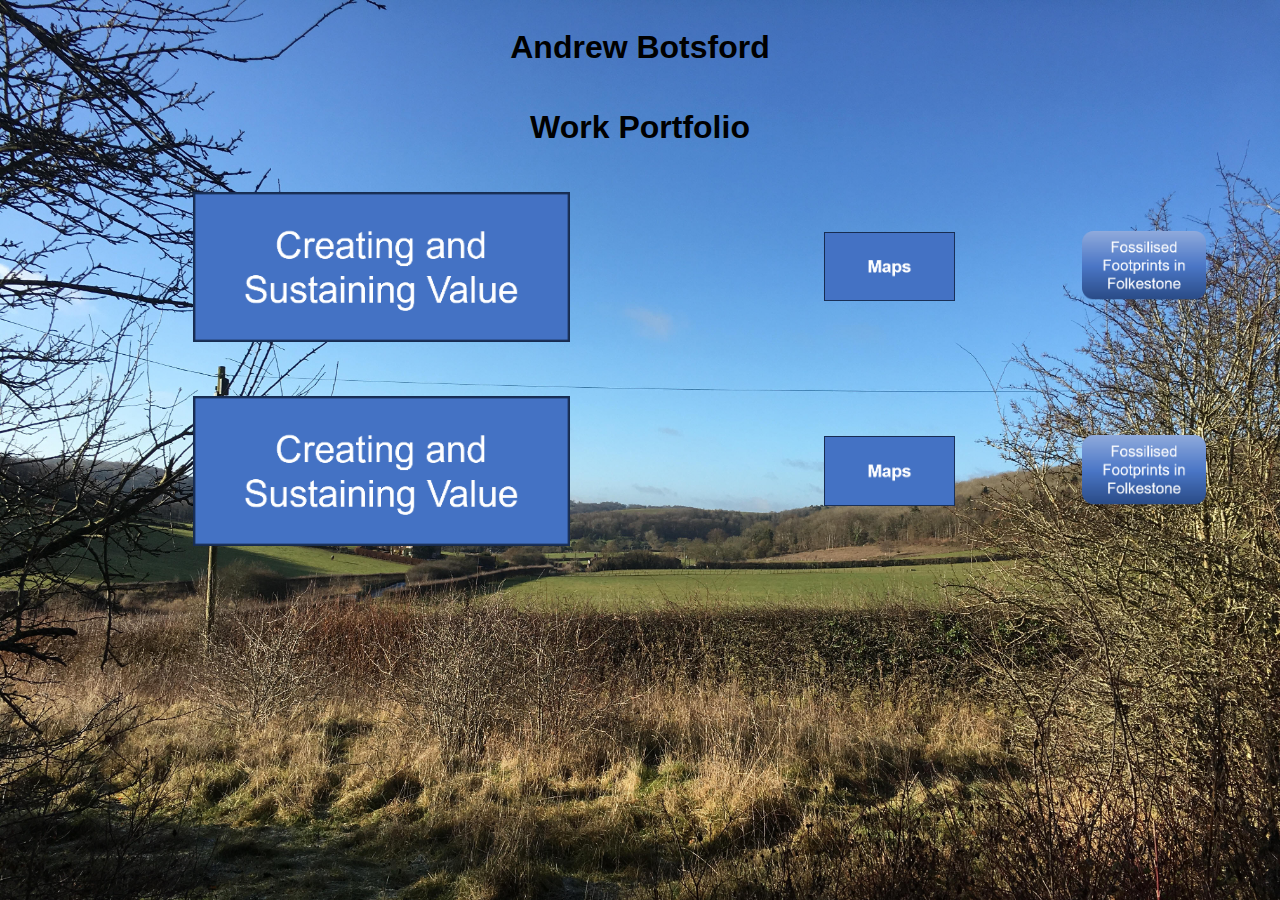
<file: index.html>
<!doctype html>
<html lang="en">
<head>
<meta content="text/html; charset=utf-8" http-equiv="Content-Type" />
<title>Andrew Botsford Work Portfolio</title>
<link rel="stylesheet" type="text/css" href="Index_Background.css" />
<style type="text/css">

.auto-style1 {

	font-family: Arial, Helvetica, sans-serif;

	font-size: x-large;

	text-align: center;}

.auto-style2 {

	border-width: 0px;

}

.auto-style3 {

	font-family: Arial, Helvetica, sans-serif;

	font-size: xx-large;

	text-align: center;

}

.auto-style4 {

	text-align: center;

}

</style>
</head>
<body>
<div class="auto-style4">
   <div style="display: flex; flex-direction: column; align-items: center;">
	<h1 class="auto-style3"><strong>Andrew Botsford</strong> </h1>
	<h1 class="auto-style3"><strong>Work Portfolio</strong></h1>

</div>

</body>

<body>
<div class="auto-style4">

    <div style="display: flex; justify-content: center; flex-direction: row; align-items: center;">
        <p class="auto-style1"><a href="00001.html">
            <img alt="Preview" height="50%" src="Buttons/Creating_and_Sustaining_Value.png" width="50%" class="auto-style2" /></a>&nbsp;</p>
        <p class="auto-style1"><a href="..\maps\index.html">
            <img alt="Preview" height="50%" src="Buttons/Maps.png" width="50%" class="auto-style2" /></a>&nbsp;</p>
        <p class="auto-style1"><a href="00002.html">
            <img alt="Preview" height="50%" src="Buttons/Fossilised_Footprints_Folkestone.png" width="50%" class="auto-style2" /></a>&nbsp;</p>
    </div>
</div>
</body>

<body>
<div class="auto-style4">

    <div style="display: flex; justify-content: center; flex-direction: row; align-items: center;">
        <p class="auto-style1"><a href="00001.html">
            <img alt="Preview" height="50%" src="Buttons/Creating_and_Sustaining_Value.png" width="50%" class="auto-style2" /></a>&nbsp;</p>
        <p class="auto-style1"><a href="..\maps\index.html">
            <img alt="Preview" height="50%" src="Buttons/Maps.png" width="50%" class="auto-style2" /></a>&nbsp;</p>
        <p class="auto-style1"><a href="00002.html">
            <img alt="Preview" height="50%" src="Buttons/Fossilised_Footprints_Folkestone.png" width="50%" class="auto-style2" /></a>&nbsp;</p>
    </div>
</div>
</body>

</html>
</file>
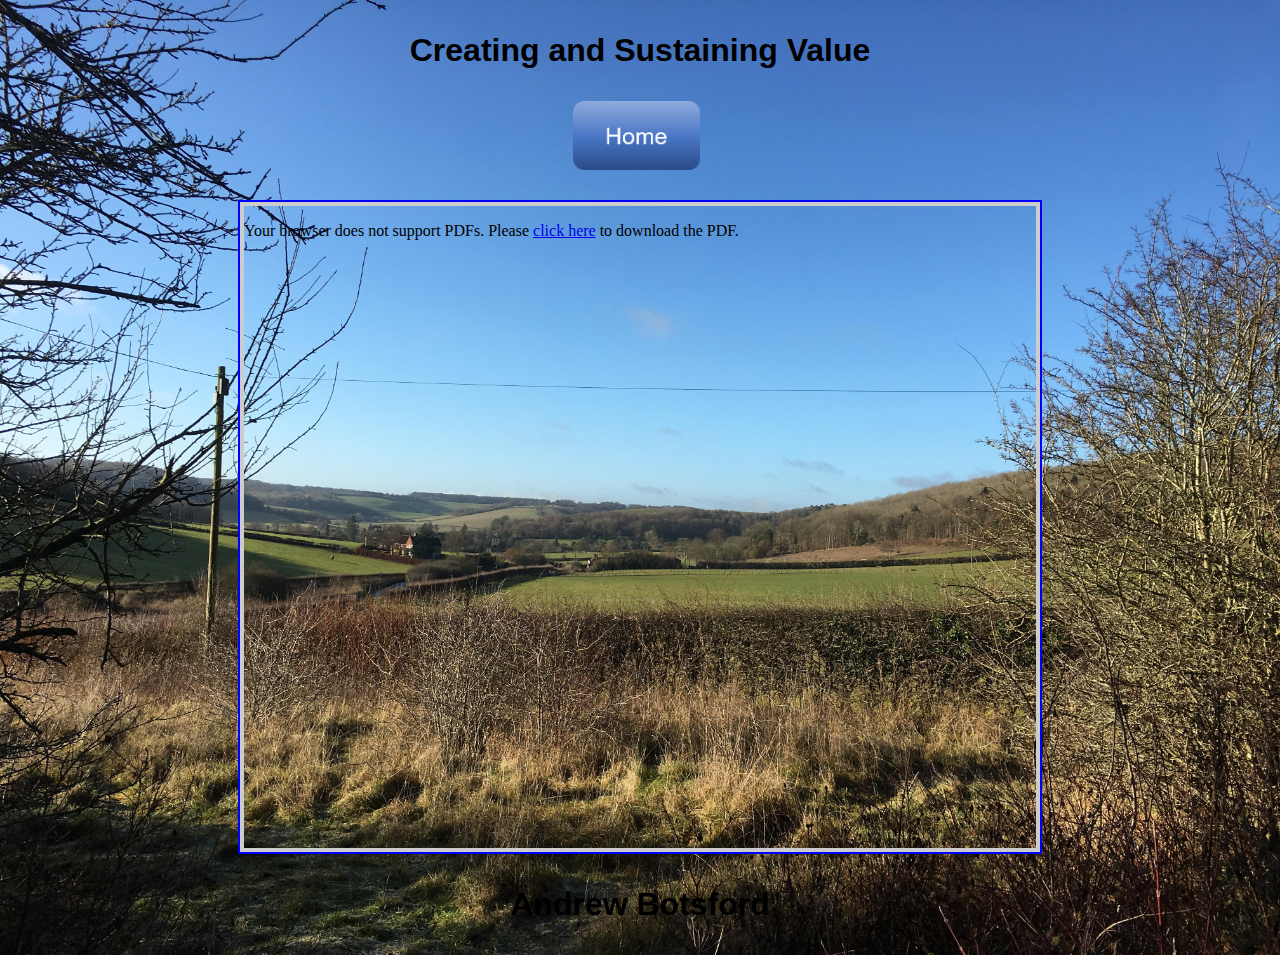
<file: 00001.html>
<!DOCTYPE html>
<html xmlns="http://www.w3.org/1999/xhtml">
<head>
<meta content="text/html; charset=utf-8" http-equiv="Content-Type" />
<title>Creating and Sustaining Value</title>
<link rel="stylesheet" type="text/css" href="00001_Background.css"   
 />
 <style type="text/css">

.auto-style1 {

	font-family: Arial, Helvetica, sans-serif;

	font-size: x-large;

	text-align: center;}

.auto-style2 {

	border-width: 0px;

}

.auto-style3 {

	font-family: Arial, Helvetica, sans-serif;

	font-size: xx-large;

	text-align: center;

}

.auto-style4 {

	text-align: center;

}

</style>
</head>
<body>
<div>
<p class="auto-style3"><strong>Creating and Sustaining Value</strong> </p>
	<p class="auto-style1"><a href="index.html">
	<img alt="Home" height="10%" width="10%" src="Buttons/Home.png"  class="auto-style2" /></a>&nbsp;</p>
</div>

<!TOP TEST>

<div style="display: flex; justify-content: center; margin: 0 auto; border: 2px solid #0000FF; width: 800px; height: 650px;">
  <div style="flex: 1; border: 4px solid #ccc;">
    <object data="Documents/pdf_1.pdf" type="application/pdf" width="100%" height="100%">
      <p>Your browser does not support PDFs. Please <a href="https://andyb1984.github.io/Portfolio/Documents/pdf_1.pdf">click here</a> to download the PDF.</p>
    </object>
  </div>

</div>

<!BASE TEST>
<p class="auto-style3"><strong>Andrew Botsford</strong> </p>
</body>
</html>
</file>
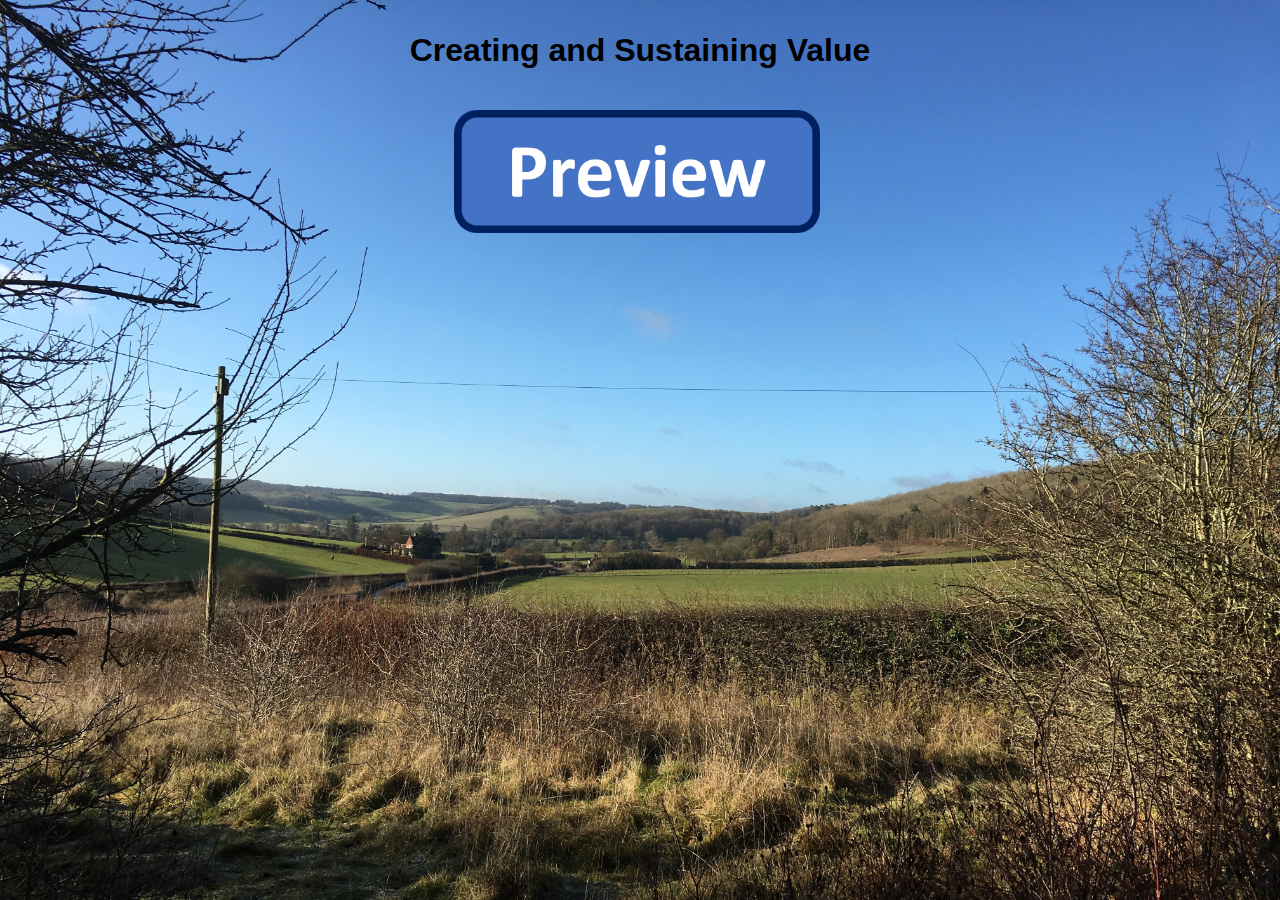
<file: 00001_old.html>
<!DOCTYPE html>
<html xmlns="http://www.w3.org/1999/xhtml">
<head>
<meta content="text/html; charset=utf-8" http-equiv="Content-Type" />
<title>Untitled 1</title>
<link rel="stylesheet" type="text/css" href="00001_Background.css"   
 />
 <style type="text/css">

.auto-style1 {

	font-family: Arial, Helvetica, sans-serif;

	font-size: x-large;

	text-align: center;}

.auto-style2 {

	border-width: 0px;

}

.auto-style3 {

	font-family: Arial, Helvetica, sans-serif;

	font-size: xx-large;

	text-align: center;

}

.auto-style4 {

	text-align: center;

}

</style>
</head>
<body>
<div>
<p class="auto-style3"><strong>Creating and Sustaining Value</strong> </p>
	<p class="auto-style1"><a href="index.html">
	<img alt="Preview" height="163" src="Buttons/Preview.png" width="366" class="auto-style2" /></a>&nbsp;</p>
</div>
<script src="https://mozilla.github.io/pdf.js/build/pdf.min.js"></script>
<div id="pdfViewer"></div>
 <script>
  // Get the PDF document
  pdfjsLib.getDocument('Documents/EMA_Creating&SustainingValue.pdf').then(function(pdf) {

    // Get the first page
    pdf.getPage(1).then(function(page) {

      // Set the viewport
      var viewport = page.getViewport({ scale: 1.5 });

      // Create a canvas element
      var canvas = document.getElementById('pdfViewer');
      var context = canvas.getContext('2d');

      // Set the canvas size
      canvas.width = viewport.width;
      canvas.height = viewport.height;

      // Render the page
      page.render({
        canvasContext: context,
        viewport: viewport
      }).promise.then(function()   
 {
        // PDF rendered successfully
      });
    });
  });
</script>
</body>
</html>
</file>
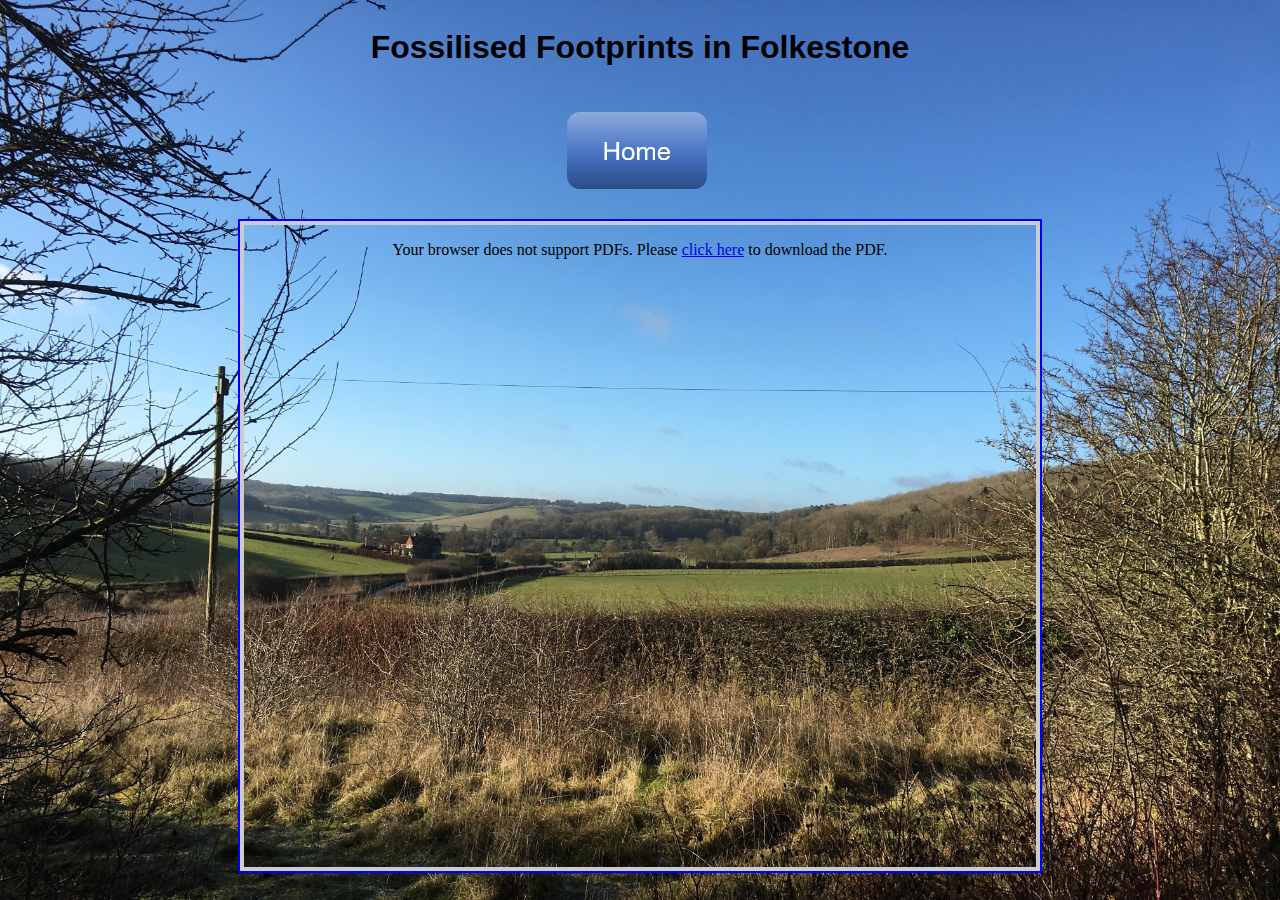
<file: 00002.html>
<!DOCTYPE html>
<html lang="en">
<head>
<meta content="text/html; charset=utf-8" http-equiv="Content-Type" />
<title>Creating and Sustaining Value</title>
<link rel="stylesheet" type="text/css" href="00001_Background.css" />
<style type="text/css">

.auto-style1 {

	font-family: Arial, Helvetica, sans-serif;

	font-size: x-large;

	text-align: center;}

.auto-style2 {

	border-width: 0px;

}

.auto-style3 {

	font-family: Arial, Helvetica, sans-serif;

	font-size: xx-large;

	text-align: center;

}

.auto-style4 {

	text-align: center;

}

</style>
</head>
<body>

<div class="auto-style4">
   <div style="display: flex; flex-direction: column; align-items: center;">
	<h1 class="auto-style3"><strong>Fossilised Footprints in Folkestone</strong> </h1>
	<p class="auto-style1"><a href="index.html">
		<img alt="Preview" height="50%" src="Buttons/Home.png" width="50%" class="auto-style2" /></a>&nbsp;</p>
</div>
<!TOP Embedded PDF>

<div style="display: flex; justify-content: center; margin: 0 auto; border: 2px solid #0000FF; width: 800px; height: 650px;">
  <div style="flex: 1; border: 4px solid #ccc;">
    <object data="Documents/pdf_2.pdf" type="application/pdf" width="100%" height="100%">
      <p>Your browser does not support PDFs. Please <a href="https://andyb1984.github.io/Portfolio/Documents/pdf_2.pdf">click here</a> to download the PDF.</p>
    </object>
  </div>
</div>

<!BASE Embedded PDF>


</body>
</html>
</file>
<file: Index_Background.css>
﻿body {
	background-image: url('Images/IMG_0001.JPG');
	-moz-background-size: cover;
	-webkit-background-size: cover;
	background-size: cover;
	background-position: top center !important;
	background-repeat: no-repeat !important;
	background-attachment: fixed;
	
}
</file>
<file: 00001_Background.css>
﻿body {
	background-image: url('Images/IMG_0001.JPG');
	-moz-background-size: cover;
	-webkit-background-size: cover;
	background-size: cover;
	background-position: top center !important;
	background-repeat: no-repeat !important;
	background-attachment: fixed;
}
</file>
